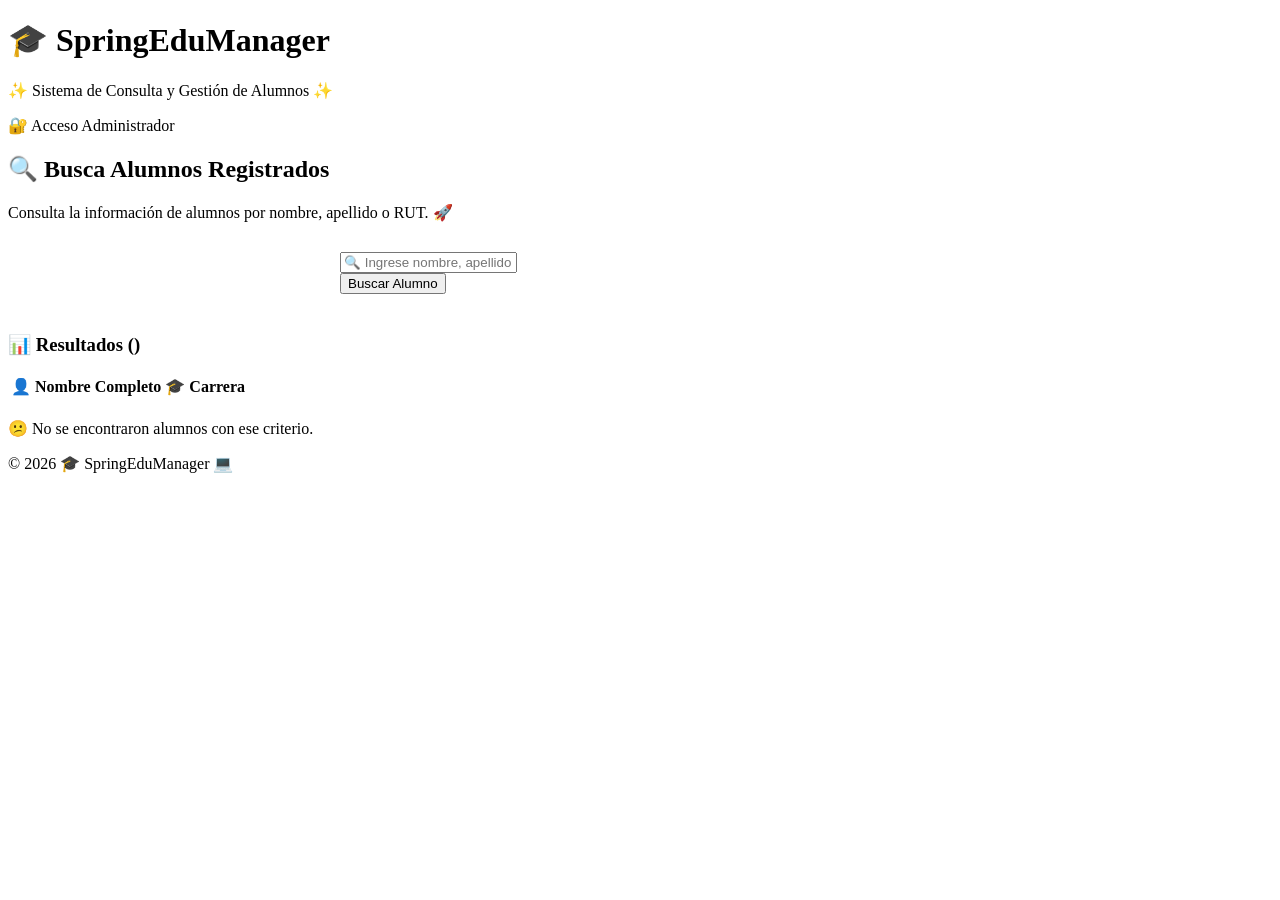
<file: EduManager/target/classes/templates/index.html>
<!DOCTYPE html>
<html xmlns:th="http://www.thymeleaf.org">
<head>
    <meta charset="UTF-8">
    <title>🎓 SpringEduManager - Inicio</title>
    <link rel="stylesheet" th:href="@{/css/style.css}">
</head>
<body>
    <header>
        <h1>🎓 SpringEduManager</h1>
        <p>✨ Sistema de Consulta y Gestión de Alumnos ✨</p>
    </header>

    <nav>
        <a th:href="@{/login}">🔐 Acceso Administrador</a>
    </nav>

    <main>
        <section class="bienvenida">
            <h2>🔍 Busca Alumnos Registrados</h2>
            <p>Consulta la información de alumnos por nombre, apellido o RUT. 🚀</p>
            
            <div class="search-form" style="max-width: 600px; margin: 30px auto;">
                <form th:action="@{/alumno/buscar/texto}" method="get">
                    <div class="form-group">
                        <input type="text" name="texto" placeholder="🔍 Ingrese nombre, apellido o RUT..." required>
                    </div>
                    <button type="submit"> Buscar Alumno</button>
                </form>
            </div>

            <div th:if="${resultados != null}" style="margin-top: 40px;">
                <h3>📊 Resultados (<span th:text="${#lists.size(resultados)}"></span>)</h3>
                
                <table th:if="${!#lists.isEmpty(resultados)}">
                    <thead>
                        <tr>
                            <th>👤 Nombre Completo</th>
                            <th>🎓 Carrera</th>
                        </tr>
                    </thead>
                    <tbody>
                        <tr th:each="alumno : ${resultados}">
                            <td th:text="${alumno.nombreCompleto}"></td>
                            <td th:text="${alumno.carrera.descripcion}"></td>
                        </tr>
                    </tbody>
                </table>
                
                <p th:if="${#lists.isEmpty(resultados)}" class="alert error">😕 No se encontraron alumnos con ese criterio.</p>
            </div>
        </section>
    </main>

    <footer>
        <p>© 2026 🎓 SpringEduManager 💻</p>
    </footer>
</body>
</html>
</file>
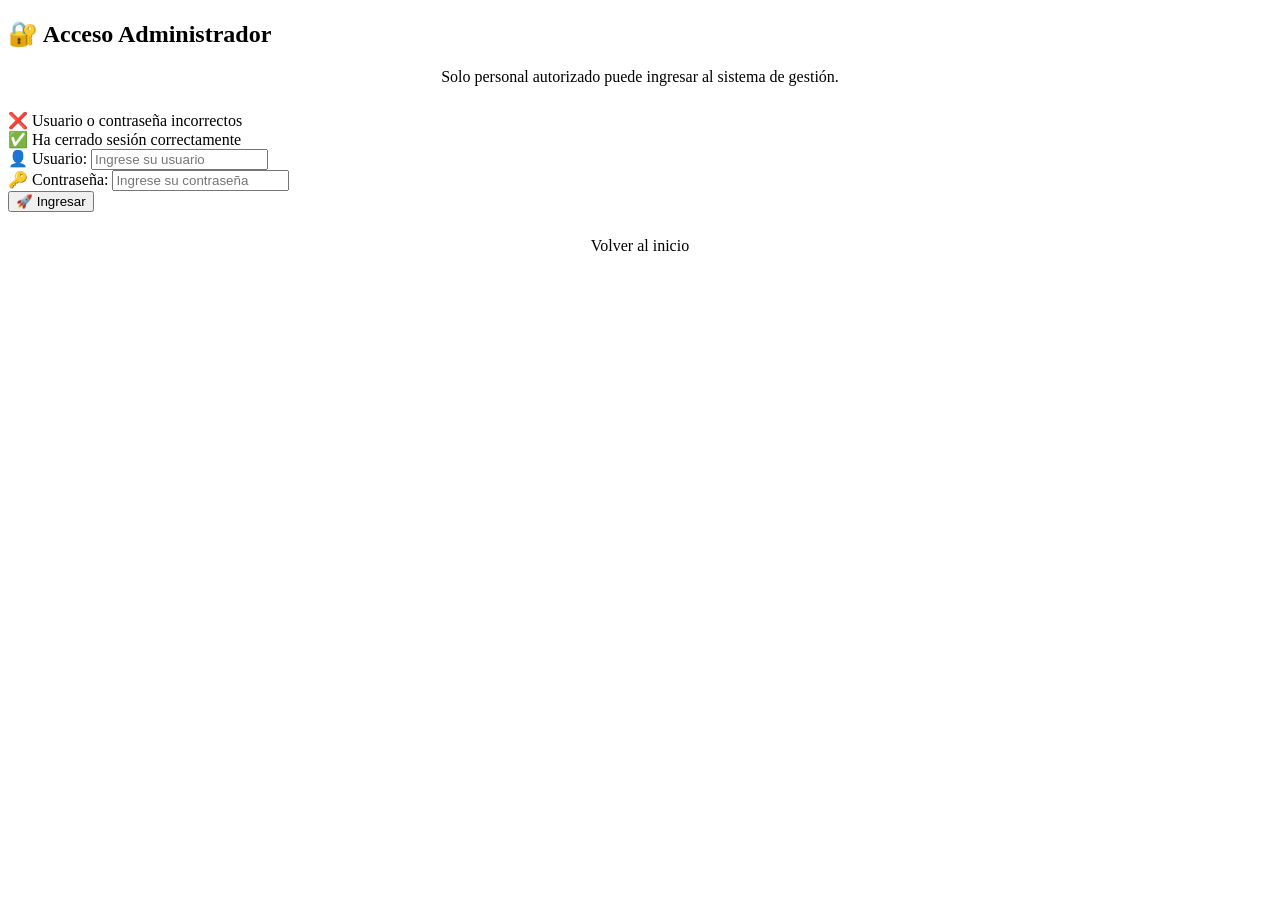
<file: EduManager/target/classes/templates/login.html>
<!DOCTYPE html>
<html xmlns:th="http://www.thymeleaf.org">
<head>
    <meta charset="UTF-8">
    <title>🔐 Acceso Administrador</title>
    <link rel="stylesheet" th:href="@{/css/style.css}">
</head>
<body>
    <div class="container">
        <h2>🔐 Acceso Administrador</h2>
        <p style="text-align: center; color: var(--gray); margin-bottom: 25px;">
            Solo personal autorizado puede ingresar al sistema de gestión.
        </p>
        
        <div th:if="${param.error}" class="alert error">
            ❌ Usuario o contraseña incorrectos
        </div>
        
        <div th:if="${param.logout}" class="alert success">
            ✅ Ha cerrado sesión correctamente
        </div>

        <form th:action="@{/loginProcess}" method="post">
            <div class="form-group">
                <label>👤 Usuario:</label>
                <input type="text" name="username" required placeholder="Ingrese su usuario">
            </div>
            <div class="form-group">
                <label>🔑 Contraseña:</label>
                <input type="password" name="password" required placeholder="Ingrese su contraseña">
            </div>
            <button type="submit">🚀 Ingresar</button>
        </form>

        <p style="text-align: center; margin-top: 25px;">
            <a th:href="@{/}" style="color: var(--gray);"> Volver al inicio</a>
        </p>
    </div>
</body>
</html>
</file>
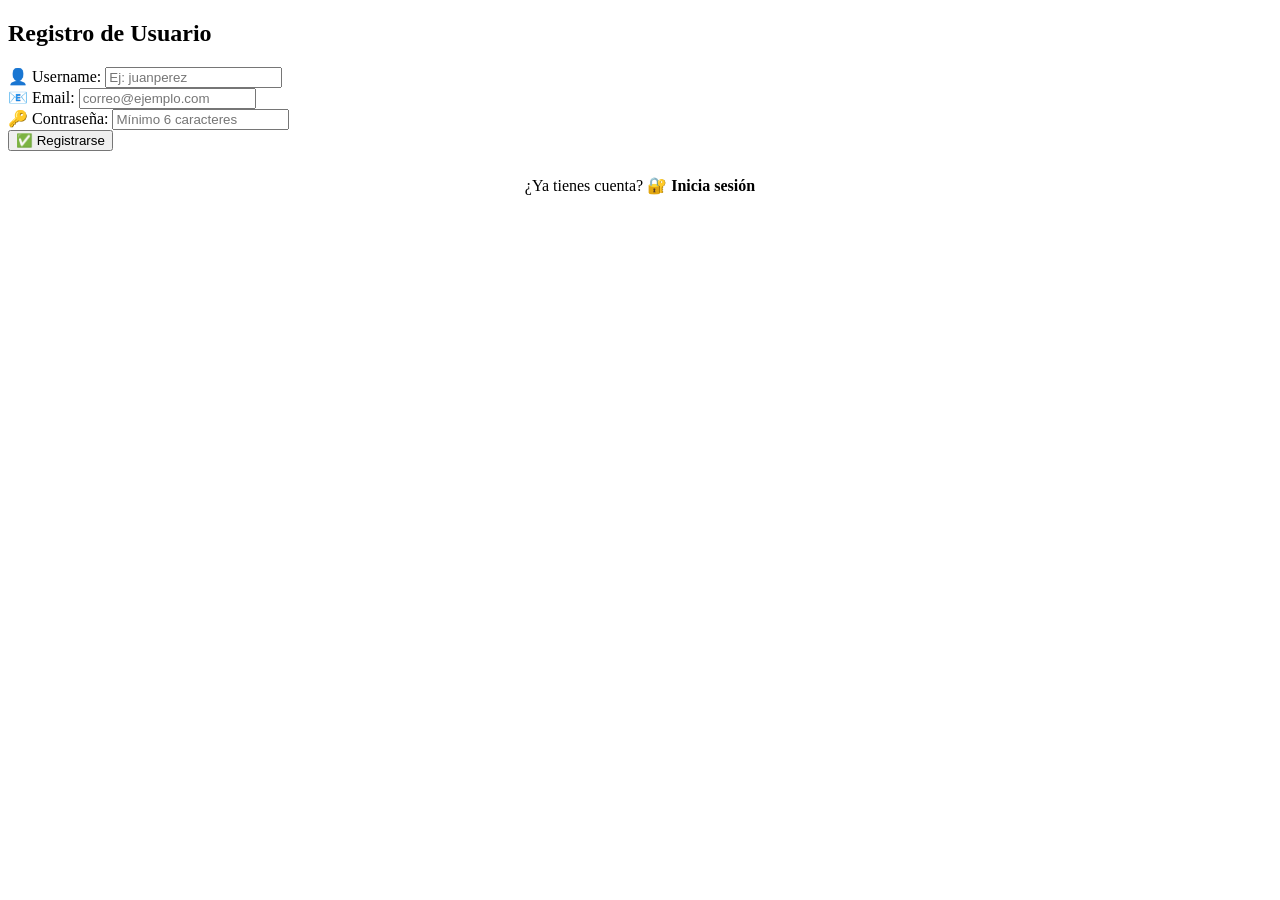
<file: EduManager/target/classes/templates/registro.html>
<!DOCTYPE html>
<html xmlns:th="http://www.thymeleaf.org">
<head>
    <meta charset="UTF-8">
    <title>📝 Registro de Usuario</title>
    <link rel="stylesheet" th:href="@{/css/style.css}">
</head>
<body>
    <div class="container">
        <h2> Registro de Usuario</h2>

        <form th:action="@{/guardarRegistro}" th:object="${usuario}" method="post">
            <div class="form-group">
                <label>👤 Username:</label>
                <input type="text" th:field="*{username}" required placeholder="Ej: juanperez">
                <span th:if="${#fields.hasErrors('username')}" th:errors="*{username}" class="error"></span>
                <span th:if="${errorUsername}" th:text="${errorUsername}" class="error"></span>
            </div>
            <div class="form-group">
                <label>📧 Email:</label>
                <input type="email" th:field="*{email}" required placeholder="correo@ejemplo.com">
                <span th:if="${#fields.hasErrors('email')}" th:errors="*{email}" class="error"></span>
                <span th:if="${errorEmail}" th:text="${errorEmail}" class="error"></span>
            </div>
            <div class="form-group">
                <label>🔑 Contraseña:</label>
                <input type="password" th:field="*{password}" required placeholder="Mínimo 6 caracteres">
                <span th:if="${#fields.hasErrors('password')}" th:errors="*{password}" class="error"></span>
            </div>
            <button type="submit">✅ Registrarse</button>
        </form>

        <p style="text-align: center; margin-top: 25px;">
            ¿Ya tienes cuenta? <a th:href="@{/login}" style="color: var(--primary); font-weight: 600;">🔐 Inicia sesión</a>
        </p>
    </div>
</body>
</html>
</file>
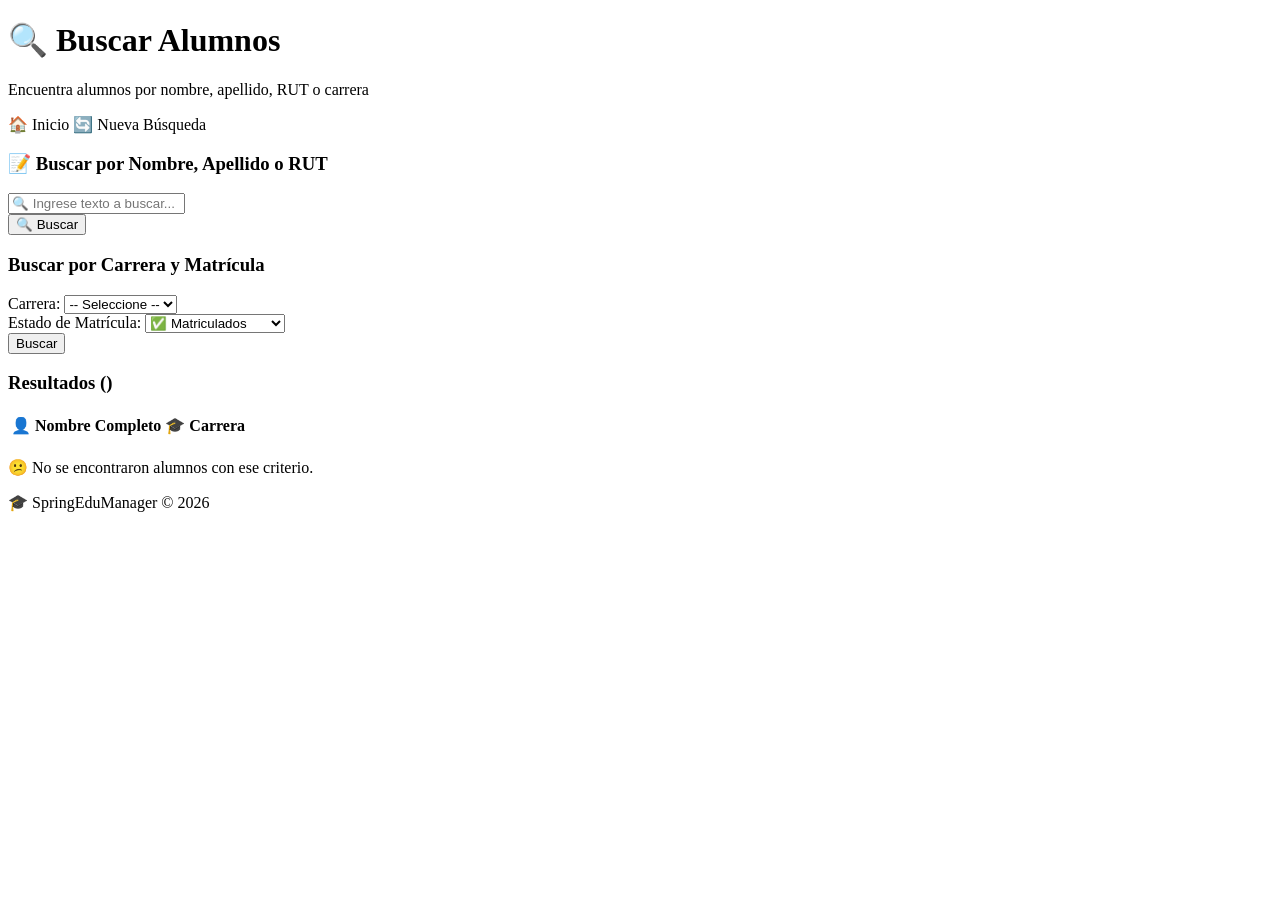
<file: EduManager/target/classes/templates/alumno/buscar.html>
<!DOCTYPE html>
<html xmlns:th="http://www.thymeleaf.org">
<head>
    <meta charset="UTF-8">
    <title>🔍 Buscar Alumnos</title>
    <link rel="stylesheet" th:href="@{/css/style.css}">
</head>
<body>
    <header>
        <h1>🔍 Buscar Alumnos</h1>
        <p>Encuentra alumnos por nombre, apellido, RUT o carrera</p>
    </header>

    <nav>
        <a th:href="@{/}">🏠 Inicio</a>
        <a th:href="@{/alumno/buscar}">🔄 Nueva Búsqueda</a>
    </nav>

    <div class="container" style="max-width: 1200px;">
        <div class="search-form">
            <h3>📝 Buscar por Nombre, Apellido o RUT</h3>
            <form th:action="@{/alumno/buscar/texto}" method="get">
                <div class="form-group">
                    <input type="text" name="texto" placeholder="🔍 Ingrese texto a buscar..." required>
                </div>
                <button type="submit">🔍 Buscar</button>
            </form>
        </div>

        <div class="search-form">
            <h3> Buscar por Carrera y Matrícula</h3>
            <form th:action="@{/alumno/buscar/carrera}" method="get">
                <div class="form-group">
                    <label>Carrera:</label>
                    <select name="carrera" required>
                        <option value="">-- Seleccione --</option>
                        <option th:each="c : ${carreras}" 
                                th:value="${c}" 
                                th:text="${c.descripcion}"></option>
                    </select>
                </div>
                <div class="form-group">
                    <label>Estado de Matrícula:</label>
                    <select name="matriculado" required>
                        <option value="true">✅ Matriculados</option>
                        <option value="false">❌ No Matriculados</option>
                    </select>
                </div>
                <button type="submit"> Buscar</button>
            </form>
        </div>

        <div th:if="${resultados != null}">
            <h3> Resultados (<span th:text="${#lists.size(resultados)}"></span>)</h3>
            
            <div style="overflow-x: auto;">
                <table th:if="${!#lists.isEmpty(resultados)}">
                    <thead>
                        <tr>
                            <th>👤 Nombre Completo</th>
                            <th>🎓 Carrera</th>
                        </tr>
                    </thead>
                    <tbody>
                        <tr th:each="alumno : ${resultados}">
                            <td style="font-weight: 600;" th:text="${alumno.nombreCompleto}"></td>
                            <td th:text="${alumno.carrera.descripcion}"></td>
                        </tr>
                    </tbody>
                </table>
            </div>
            
            <p th:if="${#lists.isEmpty(resultados)}" class="alert error">😕 No se encontraron alumnos con ese criterio.</p>
        </div>
    </div>

    <footer>
        <p>🎓 SpringEduManager © 2026</p>
    </footer>
</body>
</html>
</file>
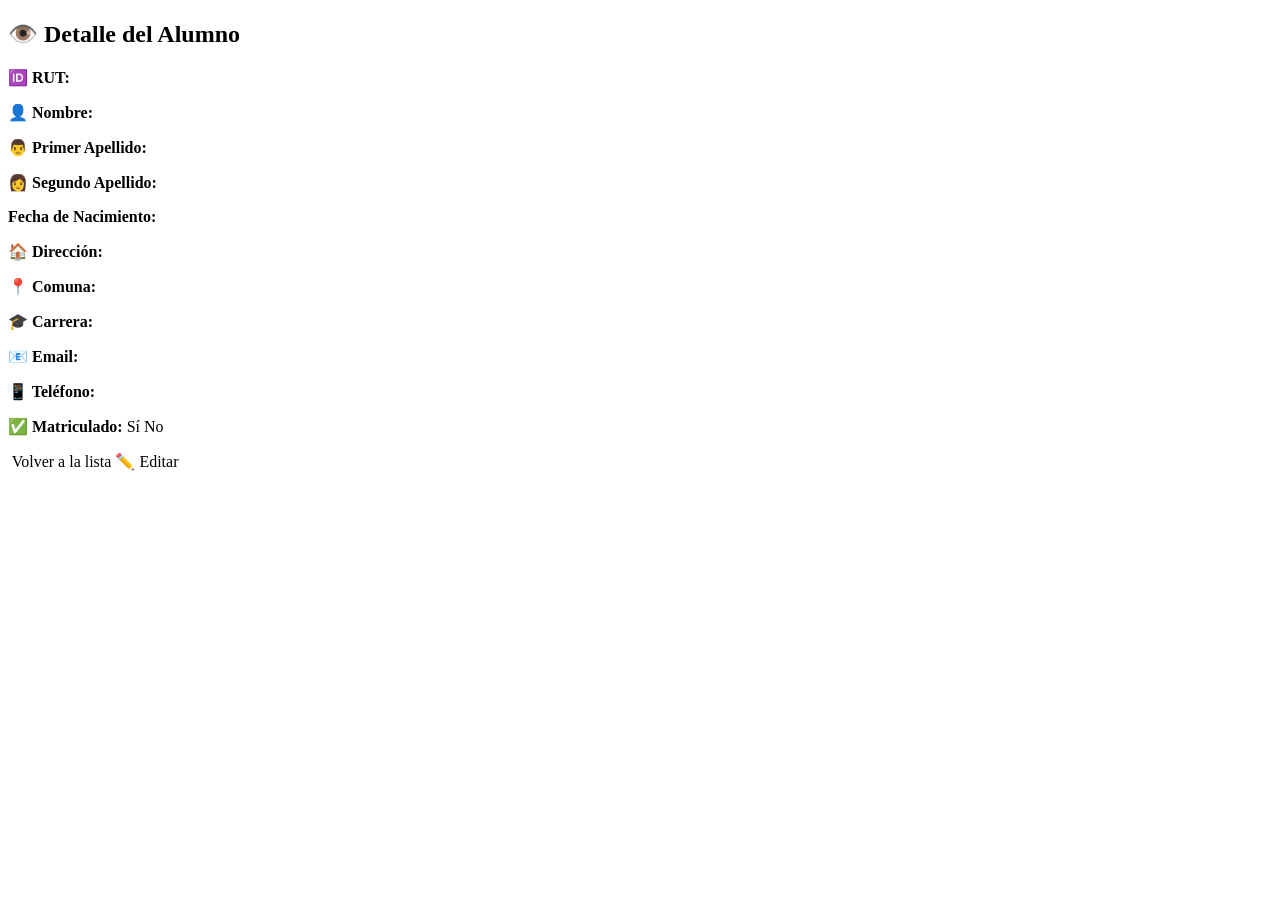
<file: EduManager/target/classes/templates/alumno/detalle.html>
<!DOCTYPE html>
<html xmlns:th="http://www.thymeleaf.org"
      xmlns:sec="http://www.thymeleaf.org/extras/spring-security">
<head>
    <meta charset="UTF-8">
    <title>️ Detalle del Alumno</title>
    <link rel="stylesheet" th:href="@{/css/style.css}">
</head>
<body>
    <div class="container">
        <h2>👁️ Detalle del Alumno</h2>

        <div class="detalle">
            <p><strong>🆔 RUT:</strong> <span th:text="${alumno.rut}"></span></p>
            <p><strong>👤 Nombre:</strong> <span th:text="${alumno.nombre}"></span></p>
            <p><strong>👨 Primer Apellido:</strong> <span th:text="${alumno.primerApellido}"></span></p>
            <p><strong>👩 Segundo Apellido:</strong> <span th:text="${alumno.segundoApellido}"></span></p>
            <p><strong> Fecha de Nacimiento:</strong> <span th:text="${alumno.fechaNacimiento}"></span></p>
            <p><strong>🏠 Dirección:</strong> <span th:text="${alumno.direccion}"></span></p>
            <p><strong>📍 Comuna:</strong> <span th:text="${alumno.comuna}"></span></p>
            <p><strong>🎓 Carrera:</strong> <span th:text="${alumno.carrera.descripcion}"></span></p>
            <p><strong>📧 Email:</strong> <span th:text="${alumno.email}"></span></p>
            <p><strong>📱 Teléfono:</strong> <span th:text="${alumno.telefono}"></span></p>
            <p><strong>✅ Matriculado:</strong> 
                <span th:if="${alumno.matriculado}">Sí</span>
                <span th:unless="${alumno.matriculado}">No</span>
            </p>
        </div>

        <nav class="button-group">
            <a th:href="@{/alumno/lista}" class="btn-secondary">️ Volver a la lista</a>
            <a sec:authorize="hasRole('ADMIN')" 
               th:href="@{/alumno/editar/{id}(id=${alumno.id})}" class="btn-primary">✏️ Editar</a>
        </nav>
    </div>
</body>
</html>
</file>
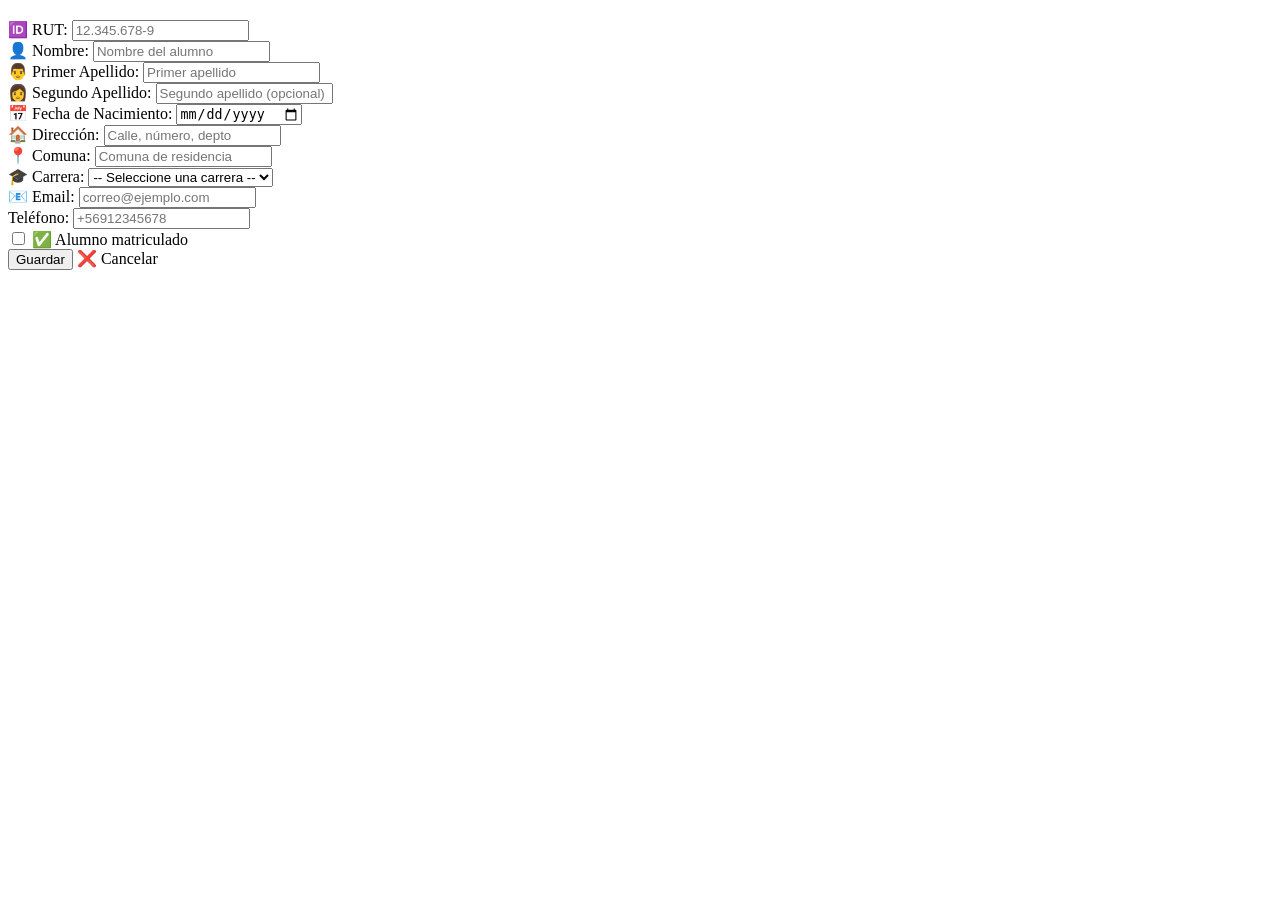
<file: EduManager/target/classes/templates/alumno/form.html>
<!DOCTYPE html>
<html xmlns:th="http://www.thymeleaf.org">
<head>
    <meta charset="UTF-8">
    <title th:text="${alumno.id != null} ? '✏️ Editar Alumno' : '➕ Nuevo Alumno'"></title>
    <link rel="stylesheet" th:href="@{/css/style.css}">
</head>
<body>
    <div class="container">
        <h2 th:text="${alumno.id != null} ? '✏️ Editar Alumno' : '➕ Nuevo Alumno'"></h2>

        <form th:action="${alumno.id != null} ? 
                         @{/alumno/actualizar/{id}(id=${alumno.id})} : 
                         @{/alumno/guardar}" 
              th:object="${alumno}" method="post">

            <div class="form-group">
                <label>🆔 RUT:</label>
                <input type="text" th:field="*{rut}" placeholder="12.345.678-9" required>
                <span th:if="${#fields.hasErrors('rut')}" th:errors="*{rut}" class="error"></span>
                <span th:if="${errorRut}" th:text="${errorRut}" class="error"></span>
            </div>

            <div class="form-group">
                <label>👤 Nombre:</label>
                <input type="text" th:field="*{nombre}" placeholder="Nombre del alumno" required>
                <span th:if="${#fields.hasErrors('nombre')}" th:errors="*{nombre}" class="error"></span>
            </div>

            <div class="form-group">
                <label>👨 Primer Apellido:</label>
                <input type="text" th:field="*{primerApellido}" placeholder="Primer apellido" required>
                <span th:if="${#fields.hasErrors('primerApellido')}" th:errors="*{primerApellido}" class="error"></span>
            </div>

            <div class="form-group">
                <label>👩 Segundo Apellido:</label>
                <input type="text" th:field="*{segundoApellido}" placeholder="Segundo apellido (opcional)">
            </div>

            <div class="form-group">
                <label>📅 Fecha de Nacimiento:</label>
                <input type="date" th:field="*{fechaNacimiento}" required>
                <span th:if="${#fields.hasErrors('fechaNacimiento')}" th:errors="*{fechaNacimiento}" class="error"></span>
            </div>

            <div class="form-group">
                <label>🏠 Dirección:</label>
                <input type="text" th:field="*{direccion}" placeholder="Calle, número, depto" required>
                <span th:if="${#fields.hasErrors('direccion')}" th:errors="*{direccion}" class="error"></span>
            </div>

            <div class="form-group">
                <label>📍 Comuna:</label>
                <input type="text" th:field="*{comuna}" placeholder="Comuna de residencia" required>
                <span th:if="${#fields.hasErrors('comuna')}" th:errors="*{comuna}" class="error"></span>
            </div>

            <div class="form-group">
                <label>🎓 Carrera:</label>
                <select th:field="*{carrera}" required>
                    <option value="">-- Seleccione una carrera --</option>
                    <option th:each="c : ${carreras}" 
                            th:value="${c}" 
                            th:text="${c.descripcion}"></option>
                </select>
                <span th:if="${#fields.hasErrors('carrera')}" th:errors="*{carrera}" class="error"></span>
            </div>

            <div class="form-group">
                <label>📧 Email:</label>
                <input type="email" th:field="*{email}" placeholder="correo@ejemplo.com" required>
                <span th:if="${#fields.hasErrors('email')}" th:errors="*{email}" class="error"></span>
                <span th:if="${errorEmail}" th:text="${errorEmail}" class="error"></span>
            </div>

            <div class="form-group">
                <label> Teléfono:</label>
                <input type="text" th:field="*{telefono}" placeholder="+56912345678" required>
                <span th:if="${#fields.hasErrors('telefono')}" th:errors="*{telefono}" class="error"></span>
            </div>

            <div class="form-group checkbox-group">
                <label>
                    <input type="checkbox" th:field="*{matriculado}">
                    ✅ Alumno matriculado
                </label>
            </div>

            <div class="button-group">
                <button type="submit"> Guardar</button>
                <a th:href="@{/alumno/lista}" class="btn-secondary">❌ Cancelar</a>
            </div>
        </form>
    </div>
</body>
</html>
</file>
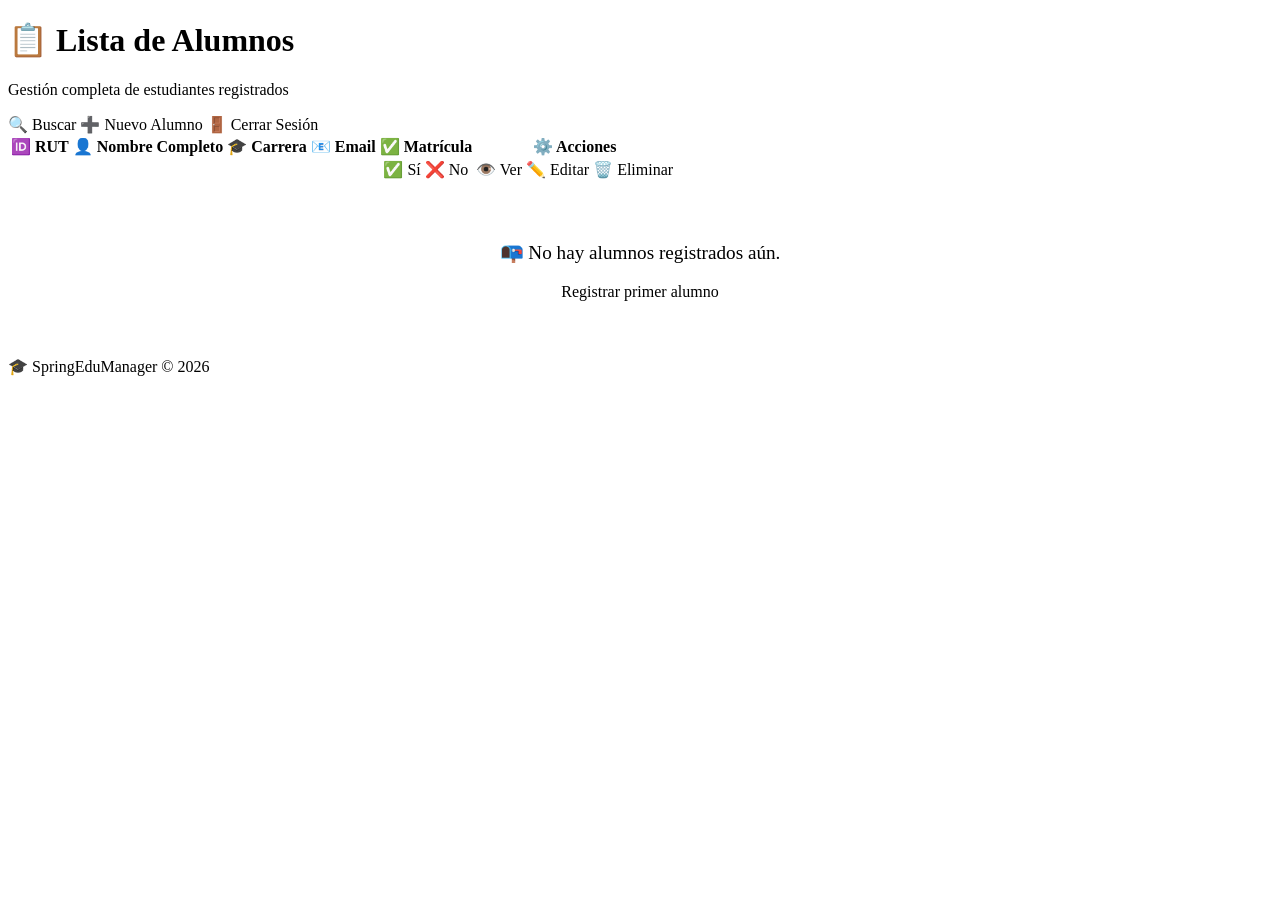
<file: EduManager/target/classes/templates/alumno/lista.html>
<!DOCTYPE html>
<html xmlns:th="http://www.thymeleaf.org" 
      xmlns:sec="http://www.thymeleaf.org/extras/spring-security">
<head>
    <meta charset="UTF-8">
    <title>📋 Lista de Alumnos</title>
    <link rel="stylesheet" th:href="@{/css/style.css}">
</head>
<body>
    <header>
        <h1>📋 Lista de Alumnos</h1>
        <p>Gestión completa de estudiantes registrados</p>
    </header>

    <nav>
        <a th:href="@{/alumno/buscar}">🔍 Buscar</a>
        <a sec:authorize="hasRole('ADMIN')" th:href="@{/alumno/nuevo}">➕ Nuevo Alumno</a>
        <a th:href="@{/logout}">🚪 Cerrar Sesión</a>
    </nav>

    <div class="container" style="max-width: 1400px;">
        <div th:if="${exito}" class="alert success" th:text="${exito}"></div>

        <div style="overflow-x: auto;">
            <table th:if="${!#lists.isEmpty(alumnos)}">
                <thead>
                    <tr>
                        <th>🆔 RUT</th>
                        <th>👤 Nombre Completo</th>
                        <th>🎓 Carrera</th>
                        <th>📧 Email</th>
                        <th style="text-align: center;">✅ Matrícula</th>
                        <th>⚙️ Acciones</th>
                    </tr>
                </thead>
                <tbody>
                    <tr th:each="alumno : ${alumnos}">
                        <td style="white-space: nowrap; font-weight: 600;" th:text="${alumno.rut}"></td>
                        <td th:text="${alumno.nombreCompleto}"></td>
                        <td th:text="${alumno.carrera.descripcion}"></td>
                        <td th:text="${alumno.email}"></td>
                        <td style="text-align: center;">
                            <span th:if="${alumno.matriculado}">✅ Sí</span>
                            <span th:unless="${alumno.matriculado}">❌ No</span>
                        </td>
                        <td style="white-space: nowrap;">
                            <a th:href="@{/alumno/detalle/{id}(id=${alumno.id})}">👁️ Ver</a>
                            <a sec:authorize="hasRole('ADMIN')" 
                               th:href="@{/alumno/editar/{id}(id=${alumno.id})}">✏️ Editar</a>
                            <a sec:authorize="hasRole('ADMIN')" 
                               th:href="@{/alumno/eliminar/{id}(id=${alumno.id})}"
                               onclick="return confirm('⚠️ ¿Está seguro de eliminar este alumno?')">🗑️ Eliminar</a>
                        </td>
                    </tr>
                </tbody>
            </table>
        </div>

        <div th:if="${#lists.isEmpty(alumnos)}" style="text-align: center; padding: 40px;">
            <p style="font-size: 1.2rem; color: var(--gray);">📭 No hay alumnos registrados aún.</p>
            <a sec:authorize="hasRole('ADMIN')" th:href="@{/alumno/nuevo}" class="btn-primary"> Registrar primer alumno</a>
        </div>
    </div>

    <footer>
        <p>🎓 SpringEduManager © 2026</p>
    </footer>
</body>
</html>
</file>
